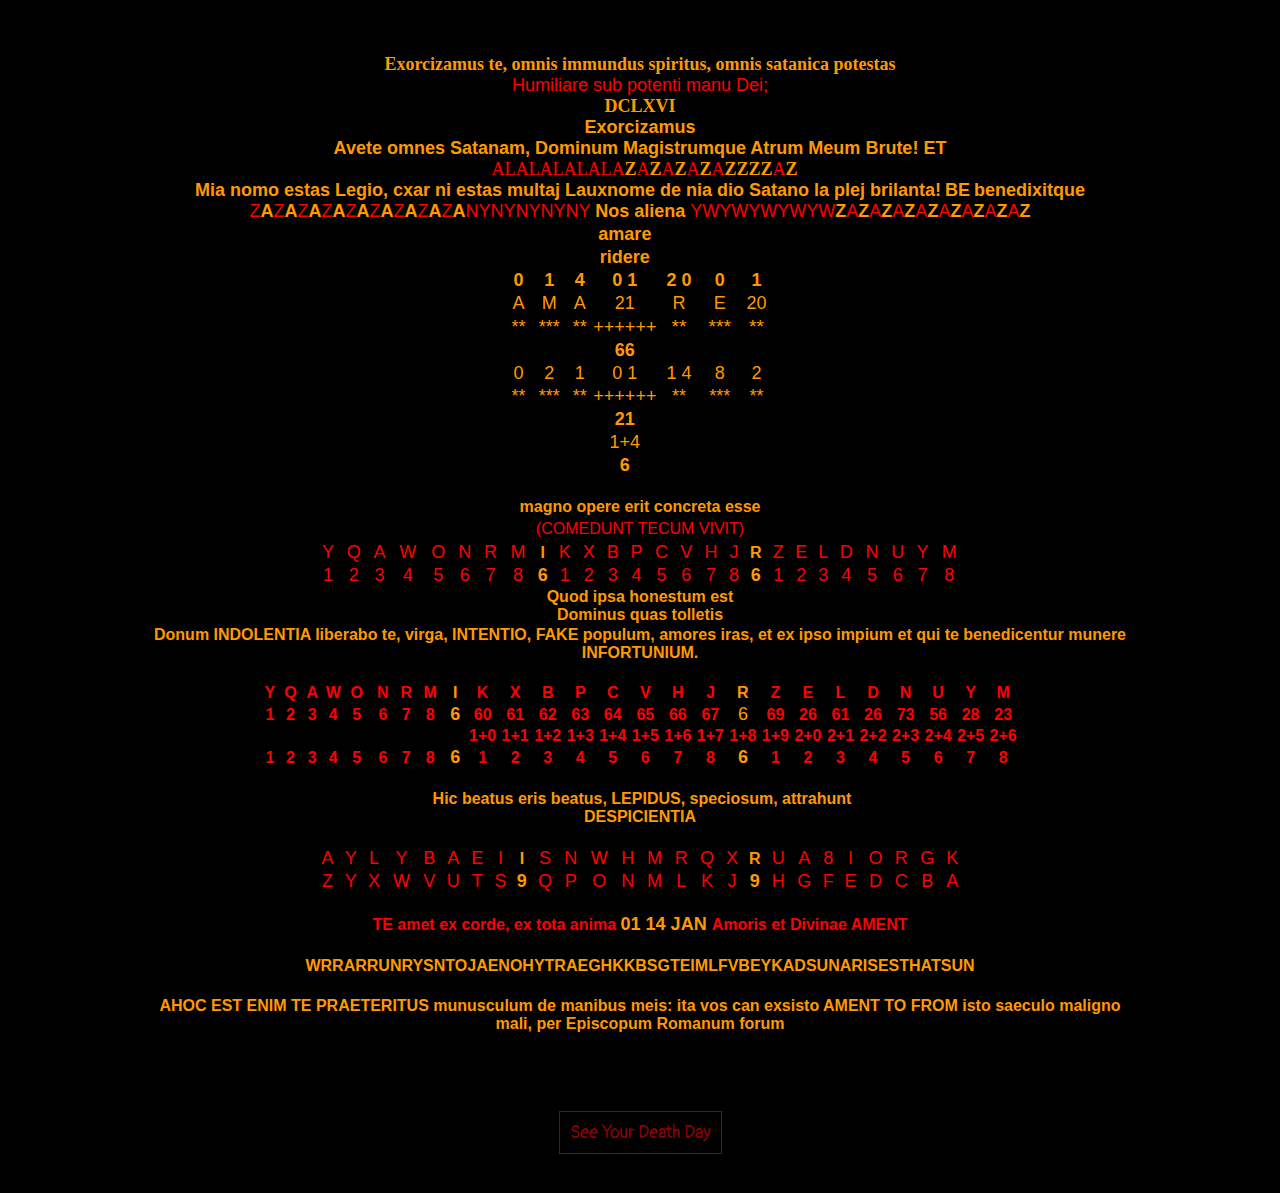
<file: index.html>
<html><head>
    <title>See Your Death Year</title>
    <meta http-equiv="Content-Type" content="text/html; charset=iso-8859-1">
    <meta charset="utf-8">
    <meta http-equiv="X-UA-Compatible" content="IE=edge">
    <meta name="description" content="">
    <meta name="viewport" content="width=device-width, initial-scale=1">
<link rel="stylesheet" href="./style.css"></head>
<body vlink="#000000" link="#000000" bgcolor="#000000" alink="#000000">
<center>
    <table width="86" height="33" cellpadding="0" border="0">
        <tbody>
        <tr>
            <td width="29" valign="top" height="29">
<!--                <p align="right"><a href="../homepage/1.htm"><img src="leftarrow.jpg" width="25" height="25" align="bottom"></a></p>-->
            </td>
            <td width="20" valign="top" height="29">
                <center>

                </center>
            </td>
            <td width="29" valign="top" height="29">
<!--                <p><a href="../1.htm"><img src="rightarrow.jpg" width="25" height="25" align="bottom"></a></p>-->
            </td>
        </tr></tbody>
    </table>
    <p><font size="+1" color="#FF0000">&nbsp;</font></p>
</center>
<center>
    <p><font size="+1" color="#ff9900"><b>Exorcizamus te, omnis immundus spiritus, omnis satanica potestas</b></font></p>
    <p><font size="+1" face="Arial, Helvetica, sans-serif" color="#ff0000">Humiliare sub potenti manu Dei;</font></p>
    <p><font size="+1" color="#ff9900"><b>DCLXVI</b></font></p>
    <p><font size="+1" face="Arial, Helvetica, sans-serif" color="#ff9900"><b>Exorcizamus</b></font></p>
    <p><font size="+1" face="Arial, Helvetica, sans-serif" color="#ff9900"><b>Avete omnes Satanam, Dominum Magistrumque Atrum Meum</b></font><font size="+1" face="Arial, Helvetica, sans-serif" color="#ff9900"><b> Brute! </b></font><font size="+1" face="Arial, Helvetica, sans-serif" color="#ff9900"><b>ET </b></font></p>
    <p><font size="+1" color="#ff0000">&nbsp;&nbsp;ALALALALALA</font><font size="+1" color="#ff9900"><b>Z</b></font><font size="+1" color="#ff0000">A</font><font size="+1" color="#ff9900"><b>Z</b></font><font size="+1" color="#ff0000">A</font><font size="+1" color="#ff9900"><b>Z</b></font><font size="+1" color="#ff0000">A</font><font size="+1" color="#ff9900"><b>Z</b></font><font size="+1" color="#ff0000">A</font><font size="+1" color="#ff9900"><b>Z</b></font><font size="+1" color="#ff0000"></font><font size="+1" color="#ff9900"><b>Z</b></font><font size="+1" color="#ff0000"></font><font size="+1" color="#ff9900"><b>Z</b></font><font size="+1" color="#ff0000"></font><font size="+1" color="#ff9900"><b>Z</b></font><font size="+1" color="#ff0000">A</font><font size="+1" color="#ff9900"><b>Z</b></font><font size="+1" color="#ff0000"></font></p>
    <p><font size="+1" face="Arial, Helvetica, sans-serif" color="#ff9900"><b>Mia nomo estas Legio, cxar ni estas multaj Lauxnome de nia dio Satano la plej brilanta!</b></font> <font size="+1" face="Arial, Helvetica, sans-serif" color="#ff9900"><b>BE</b></font> <font size="+1" face="Arial, Helvetica, sans-serif" color="#ff9900"><b>benedixitque</b></font></p>
    <p><font size="+1" face="Arial, Helvetica, sans-serif" color="#ff0000">Z</font><font size="+1" face="Arial, Helvetica, sans-serif" color="#ff9900"><b>A</b></font><font size="+1" face="Arial, Helvetica, sans-serif" color="#ff0000">Z</font><font size="+1" face="Arial, Helvetica, sans-serif" color="#ff9900"><b>A</b></font><font size="+1" face="Arial, Helvetica, sans-serif" color="#ff0000">Z</font><font size="+1" face="Arial, Helvetica, sans-serif" color="#ff9900"><b>A</b></font><font size="+1" face="Arial, Helvetica, sans-serif" color="#ff0000">Z</font><font size="+1" face="Arial, Helvetica, sans-serif" color="#ff9900"><b>A</b></font><font size="+1" face="Arial, Helvetica, sans-serif" color="#ff0000">Z</font><font size="+1" face="Arial, Helvetica, sans-serif" color="#ff9900"><b>A</b></font><font size="+1" face="Arial, Helvetica, sans-serif" color="#ff0000">Z</font><font size="+1" face="Arial, Helvetica, sans-serif" color="#ff9900"><b>A</b></font><font size="+1" face="Arial, Helvetica, sans-serif" color="#ff0000">Z</font><font size="+1" face="Arial, Helvetica, sans-serif" color="#ff9900"><b>A</b></font><font size="+1" face="Arial, Helvetica, sans-serif" color="#ff0000">Z</font><font size="+1" face="Arial, Helvetica, sans-serif" color="#ff9900"><b>A</b></font><font size="+1" face="Arial, Helvetica, sans-serif" color="#ff0000">Z</font><font size="+1" face="Arial, Helvetica, sans-serif" color="#ff9900"><b>A</b></font><font size="+1" face="Arial, Helvetica, sans-serif" color="#ff0000">NYNYNYNYNY<font color="#ff9900">
    </font></font><font size="+1" face="Arial, Helvetica, sans-serif" color="#ff9900"><b>Nos </b>
        <b>aliena </b></font><font size="+1" face="Arial, Helvetica, sans-serif" color="#ff0000">YWYWYWYWYW</font><font size="+1" face="Arial, Helvetica, sans-serif" color="#ff9900"><b>Z</b></font><font size="+1" face="Arial, Helvetica, sans-serif" color="#ff0000">A</font><font size="+1" face="Arial, Helvetica, sans-serif" color="#ff9900"><b>Z</b></font><font size="+1" face="Arial, Helvetica, sans-serif" color="#ff0000">A</font><font size="+1" face="Arial, Helvetica, sans-serif" color="#ff9900"><b>Z</b></font><font size="+1" face="Arial, Helvetica, sans-serif" color="#ff0000">A</font><font size="+1" face="Arial, Helvetica, sans-serif" color="#ff9900"><b>Z</b></font><font size="+1" face="Arial, Helvetica, sans-serif" color="#ff0000">A</font><font size="+1" face="Arial, Helvetica, sans-serif" color="#ff9900"><b>Z</b></font><font size="+1" face="Arial, Helvetica, sans-serif" color="#ff0000">A</font><font size="+1" face="Arial, Helvetica, sans-serif" color="#ff9900"><b>Z</b></font><font size="+1" face="Arial, Helvetica, sans-serif" color="#ff0000">A</font><font size="+1" face="Arial, Helvetica, sans-serif" color="#ff9900"><b>Z</b></font><font size="+1" face="Arial, Helvetica, sans-serif" color="#ff0000">A</font><font size="+1" face="Arial, Helvetica, sans-serif" color="#ff9900"><b>Z</b></font><font size="+1" face="Arial, Helvetica, sans-serif" color="#ff0000">A</font><font size="+1" face="Arial, Helvetica, sans-serif" color="#ff9900"><b>Z</b></font></p>
    <table width="270" border="0">
        <tbody>
        <tr>
            <td align="center"> <p><font face="Arial, Helvetica, sans-serif"></font></p></td>
            <td align="center"> <p><font face="Arial, Helvetica, sans-serif"></font></p></td>
            <td align="center"> <p><font face="Arial, Helvetica, sans-serif"></font></p></td>
            <td width="37" align="center"><font size="+1" face="Arial, Helvetica, sans-serif" color="#ff9900"><b>amare</b></font></td>
            <td align="center"> <p></p></td>
            <td align="center"> <p></p></td>
            <td align="center"> <p></p></td>
        </tr>
        <tr>
            <td align="center"> <p><font face="Arial, Helvetica, sans-serif"></font></p></td>
            <td align="center"> <p><font face="Arial, Helvetica, sans-serif"></font></p></td>
            <td align="center"> <p><font face="Arial, Helvetica, sans-serif"></font></p></td>
            <td width="37" align="center"><font size="+1" face="Arial, Helvetica, sans-serif" color="#ff9900"><b>ridere</b></font></td>
            <td align="center"> <p></p></td>
            <td align="center"> <p></p></td>
            <td align="center"> <p></p></td>
        </tr>
        <tr>
            <td align="center"><font size="+1" face="Arial, Helvetica, sans-serif" color="#ff9900"><b>0</b></font></td>
            <td align="center"><font size="+1" face="Arial, Helvetica, sans-serif" color="#ff9900"><b>1</b></font></td>
            <td align="center"><font size="+1" face="Arial, Helvetica, sans-serif" color="#ff9900"><b>4</b></font></td>
            <td width="37" align="center"><font size="+1" face="Arial, Helvetica, sans-serif" color="#ff9900"><b>0 1</b></font></td>
            <td align="center"><font size="+1" face="Arial, Helvetica, sans-serif" color="#ff9900"><b>2 0</b></font></td>
            <td align="center"><font size="+1" face="Arial, Helvetica, sans-serif" color="#ff9900"><b>0</b></font></td>
            <td align="center"><font size="+1" face="Arial, Helvetica, sans-serif" color="#ff9900"><b>1</b></font></td>
        </tr>
        <tr>
            <td align="center"><font size="+1" face="Arial, Helvetica, sans-serif" color="#ff9900">A</font></td>
            <td align="center"><font size="+1" face="Arial, Helvetica, sans-serif" color="#ff9900">M</font></td>
            <td align="center"><font size="+1" face="Arial, Helvetica, sans-serif" color="#ff9900">A</font></td>
            <td width="37" align="center"><font size="+1" face="Arial, Helvetica, sans-serif" color="#ff9900">21</font></td>
            <td align="center"><font size="+1" face="Arial, Helvetica, sans-serif" color="#ff9900">R</font></td>
            <td align="center"><font size="+1" face="Arial, Helvetica, sans-serif" color="#ff9900">E</font></td>
            <td align="center"><font size="+1" face="Arial, Helvetica, sans-serif" color="#ff9900">20</font></td>
        </tr>
        <tr>
            <td align="center"><font size="+1" face="Arial, Helvetica, sans-serif" color="#ff9900">**</font></td>
            <td align="center"><font size="+1" face="Arial, Helvetica, sans-serif" color="#ff9900">***</font></td>
            <td align="center"><font size="+1" face="Arial, Helvetica, sans-serif" color="#ff9900">**</font></td>
            <td width="37" align="center"><font size="+1" face="Arial, Helvetica, sans-serif" color="#ff9900">++++++</font></td>
            <td align="center"><span
                    style="font-size: larger; font-family: Arial, Helvetica, sans-serif; color: #ff9900; ">**</span></td>
            <td align="center"><span
                    style="font-size: larger; font-family: Arial, Helvetica, sans-serif; color: #ff9900; ">***</span></td>
            <td align="center"><span
                    style="font-size: larger; font-family: Arial, Helvetica, sans-serif; color: #ff9900; ">**</span></td>
        </tr>
        <tr>
            <td align="center"> <p><font face="Arial, Helvetica, sans-serif"></font></p></td>
            <td align="center"> <p><font face="Arial, Helvetica, sans-serif"></font></p></td>
            <td align="center"> <p><font face="Arial, Helvetica, sans-serif"></font></p></td>
            <td width="37" align="center"><font size="+1" face="Arial, Helvetica, sans-serif" color="#ff9900"><b>66</b></font></td>
            <td align="center"> <p><font face="Arial, Helvetica, sans-serif"></font></p></td>
            <td align="center"> <p><font face="Arial, Helvetica, sans-serif"></font></p></td>
            <td align="center"> <p><font face="Arial, Helvetica, sans-serif"></font></p></td>
        </tr>
        <tr>
            <td align="center"><font size="+1" face="Arial, Helvetica, sans-serif" color="#ff9900">0</font></td>
            <td align="center"><font size="+1" face="Arial, Helvetica, sans-serif" color="#ff9900">2</font></td>
            <td align="center"><font size="+1" face="Arial, Helvetica, sans-serif" color="#ff9900">1</font></td>
            <td width="37" align="center"><font size="+1" face="Arial, Helvetica, sans-serif" color="#ff9900">0 1</font></td>
            <td align="center"><font size="+1" face="Arial, Helvetica, sans-serif" color="#ff9900">1 4</font></td>
            <td align="center"><font size="+1" face="Arial, Helvetica, sans-serif" color="#ff9900">8</font></td>
            <td align="center"><font size="+1" face="Arial, Helvetica, sans-serif" color="#ff9900">2</font></td>
        </tr>
        <tr>
            <td align="center"><font size="+1" face="Arial, Helvetica, sans-serif" color="#ff9900">**</font></td>
            <td align="center"><font size="+1" face="Arial, Helvetica, sans-serif" color="#ff9900">***</font></td>
            <td align="center"><font size="+1" face="Arial, Helvetica, sans-serif" color="#ff9900">**</font></td>
            <td width="37" align="center"><font size="+1" face="Arial, Helvetica, sans-serif" color="#ff9900">++++++</font></td>
            <td align="center"><font size="+1" face="Arial, Helvetica, sans-serif" color="#ff9900">**</font></td>
            <td align="center"><font size="+1" face="Arial, Helvetica, sans-serif" color="#ff9900">***</font></td>
            <td align="center"><font size="+1" face="Arial, Helvetica, sans-serif" color="#ff9900">**</font></td>
        </tr>
        <tr>
            <td align="center"> <p><font face="Arial, Helvetica, sans-serif"></font></p></td>
            <td align="center"> <p><font face="Arial, Helvetica, sans-serif"></font></p></td>
            <td align="center"> <p><font face="Arial, Helvetica, sans-serif"></font></p></td>
            <td width="37" align="center"><font size="+1" face="Arial, Helvetica, sans-serif" color="#ff9900"><b>21</b></font></td>
            <td align="center"> <p></p></td>
            <td align="center"> <p></p></td>
            <td align="center"> <p></p></td>
        </tr>
        <tr>
            <td align="center"> <p><font face="Arial, Helvetica, sans-serif"></font></p></td>
            <td align="center"> <p><font face="Arial, Helvetica, sans-serif"></font></p></td>
            <td align="center"> <p><font face="Arial, Helvetica, sans-serif"></font></p></td>
            <td width="37" align="center"><font size="+1" face="Arial, Helvetica, sans-serif" color="#ff9900">1+4</font></td>
            <td align="center"> <p></p></td>
            <td align="center"> <p></p></td>
            <td align="center"> <p></p></td>
        </tr>
        <tr>
            <td align="center"> <p><font face="Arial, Helvetica, sans-serif"></font></p></td>
            <td align="center"> <p><font face="Arial, Helvetica, sans-serif"></font></p></td>
            <td align="center"> <p><font face="Arial, Helvetica, sans-serif"></font></p></td>
            <td width="37" align="center"><font size="+1" face="Arial, Helvetica, sans-serif" color="#ff9900"><b>6</b></font></td>
            <td align="center"> <p></p></td>
            <td align="center"> <p></p></td>
            <td align="center"> <p></p></td>
        </tr>
        </tbody>
    </table>
    <p>&nbsp;</p><center>
    <table width="25%">
        <tbody><tr>
            <td> <div align="center"> <font face="Arial, Helvetica, sans-serif" color="#ff9900"><b>magno opere erit concreta esse</b></font>
            </div></td>
        </tr>
        </tbody></table>
    <table width="25%">
        <tbody><tr>
            <td> <div align="center"> <font face="Arial, Helvetica, sans-serif" color="#ff0000">(COMEDUNT TECUM VIVIT)</font>
            </div></td>
        </tr>
        </tbody></table>
    <p></p>
</center>
    <table width="650" border="0" align="center">
        <tbody>
        <tr>
            <td><center>
                <font size="+1" face="Arial, Helvetica, sans-serif" color="#ff0000">Y</font></center></td>
            <td><center>
                <font size="+1" face="Arial, Helvetica, sans-serif" color="#ff0000">Q</font></center></td>
            <td><center>
                <font size="+1" face="Arial, Helvetica, sans-serif" color="#ff0000">A</font></center></td>
            <td><center>
                <font size="+1" face="Arial, Helvetica, sans-serif" color="#ff0000">W</font></center></td>
            <td><center>
                <font size="+1" face="Arial, Helvetica, sans-serif" color="#ff0000">O</font></center></td>
            <td><center>
                <font size="+1" face="Arial, Helvetica, sans-serif" color="#ff0000">N</font></center></td>
            <td><center>
                <font size="+1" face="Arial, Helvetica, sans-serif" color="#ff0000">R</font></center></td>
            <td><center>
                <font size="+1" face="Arial, Helvetica, sans-serif" color="#ff0000">M</font></center></td>
            <td> <p align="center"><font face="Arial, Helvetica, sans-serif" color="#ff9900"><b>I</b></font></p></td>
            <td><center>
                <font size="+1" face="Arial, Helvetica, sans-serif" color="#ff0000">K</font></center></td>
            <td><center>
                <font size="+1" face="Arial, Helvetica, sans-serif" color="#ff0000">X</font></center></td>
            <td><center>
                <font size="+1" face="Arial, Helvetica, sans-serif" color="#ff0000">B</font></center></td>
            <td><center>
                <font size="+1" face="Arial, Helvetica, sans-serif" color="#ff0000">P</font></center></td>
            <td><center>
                <font size="+1" face="Arial, Helvetica, sans-serif" color="#ff0000">C</font></center></td>
            <td><center>
                <font size="+1" face="Arial, Helvetica, sans-serif" color="#ff0000">V</font></center></td>
            <td><center>
                <font size="+1" face="Arial, Helvetica, sans-serif" color="#ff0000">H</font></center></td>
            <td><center>
                <font size="+1" face="Arial, Helvetica, sans-serif" color="#ff0000">J</font></center></td>
            <td> <p align="center"><font face="Arial, Helvetica, sans-serif" color="#ff9900"><b>R</b></font></p></td>
            <td><center>
                <font size="+1" face="Arial, Helvetica, sans-serif" color="#ff0000">Z</font></center></td>
            <td><center>
                <font size="+1" face="Arial, Helvetica, sans-serif" color="#ff0000">E</font></center></td>
            <td><center>
                <font size="+1" face="Arial, Helvetica, sans-serif" color="#ff0000">L</font></center></td>
            <td><center>
                <font size="+1" face="Arial, Helvetica, sans-serif" color="#ff0000">D</font></center></td>
            <td><center>
                <font size="+1" face="Arial, Helvetica, sans-serif" color="#ff0000">N</font></center></td>
            <td><center>
                <font size="+1" face="Arial, Helvetica, sans-serif" color="#ff0000">U</font></center></td>
            <td><center>
                <font size="+1" face="Arial, Helvetica, sans-serif" color="#ff0000">Y</font></center></td>
            <td><center>
                <font size="+1" face="Arial, Helvetica, sans-serif" color="#ff0000">M</font></center></td>
        </tr>
        <tr>
            <td><center>
                <font size="+1" face="Arial, Helvetica, sans-serif" color="#ff0000">1</font></center></td>
            <td><center>
                <font size="+1" face="Arial, Helvetica, sans-serif" color="#ff0000">2</font></center></td>
            <td><center>
                <font size="+1" face="Arial, Helvetica, sans-serif" color="#ff0000">3</font></center></td>
            <td><center>
                <font size="+1" face="Arial, Helvetica, sans-serif" color="#ff0000">4</font></center></td>
            <td><center>
                <font size="+1" face="Arial, Helvetica, sans-serif" color="#ff0000">5</font></center></td>
            <td><center>
                <font size="+1" face="Arial, Helvetica, sans-serif" color="#ff0000">6</font></center></td>
            <td><center>
                <font size="+1" face="Arial, Helvetica, sans-serif" color="#ff0000">7</font></center></td>
            <td><center>
                <font size="+1" face="Arial, Helvetica, sans-serif" color="#ff0000">8</font></center></td>
            <td><center>
                <font size="+1" face="Arial, Helvetica, sans-serif" color="#ff9900"><b>6</b></font></center></td>
            <td><center>
                <font size="+1" face="Arial, Helvetica, sans-serif" color="#ff0000">1</font></center></td>
            <td><center>
                <font size="+1" face="Arial, Helvetica, sans-serif" color="#ff0000">2</font></center></td>
            <td><center>
                <font size="+1" face="Arial, Helvetica, sans-serif" color="#ff0000">3</font></center></td>
            <td><center>
                <font size="+1" face="Arial, Helvetica, sans-serif" color="#ff0000">4</font></center></td>
            <td><center>
                <font size="+1" face="Arial, Helvetica, sans-serif" color="#ff0000">5</font></center></td>
            <td><center>
                <font size="+1" face="Arial, Helvetica, sans-serif" color="#ff0000">6</font></center></td>
            <td><center>
                <font size="+1" face="Arial, Helvetica, sans-serif" color="#ff0000">7</font></center></td>
            <td><center>
                <font size="+1" face="Arial, Helvetica, sans-serif" color="#ff0000">8</font></center></td>
            <td><center>
                <font size="+1" face="Arial, Helvetica, sans-serif" color="#ff9900"><b>6</b></font></center></td>
            <td><center>
                <font size="+1" face="Arial, Helvetica, sans-serif" color="#ff0000">1</font></center></td>
            <td><center>
                <font size="+1" face="Arial, Helvetica, sans-serif" color="#ff0000">2</font></center></td>
            <td><center>
                <font size="+1" face="Arial, Helvetica, sans-serif" color="#ff0000">3</font></center></td>
            <td><center>
                <font size="+1" face="Arial, Helvetica, sans-serif" color="#ff0000">4</font></center></td>
            <td><center>
                <font size="+1" face="Arial, Helvetica, sans-serif" color="#ff0000">5</font></center></td>
            <td><center>
                <font size="+1" face="Arial, Helvetica, sans-serif" color="#ff0000">6</font></center></td>
            <td><center>
                <font size="+1" face="Arial, Helvetica, sans-serif" color="#ff0000">7</font></center></td>
            <td><center>
                <font size="+1" face="Arial, Helvetica, sans-serif" color="#ff0000">8</font></center></td>
        </tr>
        </tbody>
    </table>
    <p><font color="#ff9900"><b><font face="Arial, Helvetica, sans-serif">Quod ipsa honestum est</font></b></font></p>
    <p><font face="Arial, Helvetica, sans-serif" color="#ff9900"><b>Dominus quas tolletis</b></font></p>
    <table width="77%">
        <tbody><tr>
            <td> <div align="center"> <font face="Arial, Helvetica, sans-serif" color="#ff9900"><b>Donum INDOLENTIA liberabo te, virga, INTENTIO, FAKE populum, amores iras, et ex ipso impium et qui te benedicentur munere INFORTUNIUM.</b></font> </div></td>
        </tr>
        </tbody></table>
    <p>&nbsp;</p>
    <table width="761">
        <tbody>
        <tr>
            <td width="15"> <div align="center"> <font face="Arial, Helvetica, sans-serif"><strong><font color="#ff0000">Y</font></strong>
            </font></div></td>
            <td width="18"> <div align="center"> <font face="Arial, Helvetica, sans-serif" color="#ff0000"><strong>Q</strong></font>
            </div></td>
            <td width="17"> <div align="center"> <font face="Arial, Helvetica, sans-serif"><strong><font color="#ff0000">A</font></strong>
            </font></div></td>
            <td width="17"> <div align="center"> <font face="Arial, Helvetica, sans-serif"><strong><font color="#ff0000">W</font></strong>
            </font></div></td>
            <td width="21"> <div align="center"> <font face="Arial, Helvetica, sans-serif"><strong><font color="#ff0000">O</font></strong>
            </font></div></td>
            <td width="22"> <div align="center"> <font face="Arial, Helvetica, sans-serif"><strong><font color="#ff0000">N</font></strong>
            </font></div></td>
            <td width="16"> <div align="center"> <font face="Arial, Helvetica, sans-serif"><strong><font color="#ff0000">R</font></strong>
            </font></div></td>
            <td width="23"> <div align="center"> <font face="Arial, Helvetica, sans-serif"><strong><font color="#ff0000">M</font></strong>
            </font></div></td>
            <td width="18"> <div align="center"> <font face="Arial, Helvetica, sans-serif" color="#ff9900"><b>I</b></font>
            </div></td>
            <td width="26"> <div align="center"> <font face="Arial, Helvetica, sans-serif"><strong><font color="#ff0000">K</font></strong>
            </font></div></td>
            <td width="26"> <div align="center"> <font face="Arial, Helvetica, sans-serif"><strong><font color="#ff0000">X</font></strong>
            </font></div></td>
            <td width="26"> <div align="center"> <font face="Arial, Helvetica, sans-serif"><strong><font color="#ff0000">B</font></strong>
            </font></div></td>
            <td width="26"> <div align="center"> <font face="Arial, Helvetica, sans-serif"><strong><font color="#ff0000">P</font></strong>
            </font></div></td>
            <td width="26"> <div align="center"> <font face="Arial, Helvetica, sans-serif"><strong><font color="#ff0000">C</font></strong>
            </font></div></td>
            <td width="26"> <div align="center"> <font face="Arial, Helvetica, sans-serif"><strong><font color="#ff0000">V</font></strong>
            </font></div></td>
            <td width="26"> <div align="center"> <font face="Arial, Helvetica, sans-serif"><strong><font color="#ff0000">H</font></strong>
            </font></div></td>
            <td width="26"> <div align="center"> <font face="Arial, Helvetica, sans-serif"><strong><font color="#ff0000">J</font></strong>
            </font></div></td>
            <td width="26"> <div align="center"> <font face="Arial, Helvetica, sans-serif" color="#ff9900"><b>R</b></font>
            </div></td>
            <td width="26"> <div align="center"> <font face="Arial, Helvetica, sans-serif"><strong><font color="#ff0000">Z</font></strong>
            </font></div></td>
            <td width="26"> <div align="center"> <font face="Arial, Helvetica, sans-serif"><strong><font color="#ff0000">E</font></strong>
            </font></div></td>
            <td width="26"> <div align="center"> <font face="Arial, Helvetica, sans-serif"><strong><font color="#ff0000">L</font></strong>
            </font></div></td>
            <td width="26"> <div align="center"> <font face="Arial, Helvetica, sans-serif"><strong><font color="#ff0000">D</font></strong>
            </font></div></td>
            <td width="25"> <div align="center"> <font face="Arial, Helvetica, sans-serif"><strong><font color="#ff0000">N</font></strong>
            </font></div></td>
            <td width="25"> <div align="center"> <font face="Arial, Helvetica, sans-serif"><strong><font color="#ff0000">U</font></strong>
            </font></div></td>
            <td width="25"> <div align="center"> <font face="Arial, Helvetica, sans-serif"><strong><font color="#ff0000">Y</font></strong>
            </font></div></td>
            <td width="27"> <div align="center"> <font face="Arial, Helvetica, sans-serif"><strong><font color="#ff0000">M</font></strong>
            </font></div></td>
        </tr>
        <tr>
            <td width="15"> <div align="center"> <font face="Arial, Helvetica, sans-serif"><strong><font color="#ff0000">1</font></strong>
            </font></div></td>
            <td width="18"> <div align="center"> <font face="Arial, Helvetica, sans-serif"><strong><font color="#ff0000">2</font></strong>
            </font></div></td>
            <td width="17"> <div align="center"> <font face="Arial, Helvetica, sans-serif"><strong><font color="#ff0000">3</font></strong>
            </font></div></td>
            <td width="17"> <div align="center"> <font face="Arial, Helvetica, sans-serif"><strong><font color="#ff0000">4</font></strong>
            </font></div></td>
            <td width="21"> <div align="center"> <font face="Arial, Helvetica, sans-serif"><strong><font color="#ff0000">5</font></strong>
            </font></div></td>
            <td width="22"> <div align="center"> <font face="Arial, Helvetica, sans-serif"><strong><font color="#ff0000">6</font></strong>
            </font></div></td>
            <td width="16"> <div align="center"> <font face="Arial, Helvetica, sans-serif"><strong><font color="#ff0000">7</font></strong>
            </font></div></td>
            <td width="23"> <div align="center"> <font face="Arial, Helvetica, sans-serif"><strong><font color="#ff0000">8</font></strong>
            </font></div></td>
            <td width="18"> <div align="center"> <font size="+1" face="Arial, Helvetica, sans-serif" color="#ff9900"><b>6</b></font>
            </div></td>
            <td width="26"> <div align="center"> <font face="Arial, Helvetica, sans-serif"><strong><font color="#ff0000">60</font></strong>
            </font></div></td>
            <td width="26"> <div align="center"> <font face="Arial, Helvetica, sans-serif"><strong><font color="#ff0000">61</font></strong>
            </font></div></td>
            <td width="26"> <div align="center"> <font face="Arial, Helvetica, sans-serif"><strong><font color="#ff0000">62</font></strong>
            </font></div></td>
            <td width="26"> <div align="center"> <font face="Arial, Helvetica, sans-serif"><strong><font color="#ff0000">63</font></strong>
            </font></div></td>
            <td width="26"> <div align="center"> <font face="Arial, Helvetica, sans-serif"><strong><font color="#ff0000">64</font></strong>
            </font></div></td>
            <td width="26"> <div align="center"> <font face="Arial, Helvetica, sans-serif"><strong><font color="#ff0000">65</font></strong>
            </font></div></td>
            <td width="26"> <div align="center"> <font face="Arial, Helvetica, sans-serif"><strong><font color="#ff0000">66</font></strong>
            </font></div></td>
            <td width="26"> <div align="center"> <font face="Arial, Helvetica, sans-serif"><strong><font color="#ff0000">67</font></strong>
            </font></div></td>
            <td width="26"> <div align="center"> <font size="+1" face="Arial, Helvetica, sans-serif" color="#ff9900">6</font>
            </div></td>
            <td width="26"> <div align="center"> <font face="Arial, Helvetica, sans-serif"><strong><font color="#ff0000">69</font></strong>
            </font></div></td>
            <td width="26"> <div align="center"> <font face="Arial, Helvetica, sans-serif"><strong><font color="#ff0000">26</font></strong>
            </font></div></td>
            <td width="26"> <div align="center"> <font face="Arial, Helvetica, sans-serif"><strong><font color="#ff0000">61</font></strong>
            </font></div></td>
            <td width="26"> <div align="center"> <font face="Arial, Helvetica, sans-serif"><strong><font color="#ff0000">26</font></strong>
            </font></div></td>
            <td width="25"> <div align="center"> <font face="Arial, Helvetica, sans-serif"><strong><font color="#ff0000">73</font></strong>
            </font></div></td>
            <td width="25"> <div align="center"> <font face="Arial, Helvetica, sans-serif"><strong><font color="#ff0000">56</font></strong>
            </font></div></td>
            <td width="25"> <div align="center"> <font face="Arial, Helvetica, sans-serif"><strong><font color="#ff0000">28</font></strong>
            </font></div></td>
            <td width="27"> <div align="center"> <font face="Arial, Helvetica, sans-serif"><strong><font color="#ff0000">23</font></strong>
            </font></div></td>
        </tr>
        <tr>
            <td width="15"><font face="Arial, Helvetica, sans-serif">&nbsp;</font></td>
            <td width="18"><font face="Arial, Helvetica, sans-serif">&nbsp;</font></td>
            <td width="17"><font face="Arial, Helvetica, sans-serif">&nbsp;</font></td>
            <td width="17"><font face="Arial, Helvetica, sans-serif">&nbsp;</font></td>
            <td width="21"><font face="Arial, Helvetica, sans-serif">&nbsp;</font></td>
            <td width="22"><font face="Arial, Helvetica, sans-serif">&nbsp;</font></td>
            <td width="16"><font face="Arial, Helvetica, sans-serif">&nbsp;</font></td>
            <td width="23"><font face="Arial, Helvetica, sans-serif">&nbsp;</font></td>
            <td width="18"><font face="Arial, Helvetica, sans-serif">&nbsp;</font></td>
            <td width="26"> <div align="center"> <font face="Arial, Helvetica, sans-serif"><strong><font color="#ff0000">1+0</font></strong>
            </font></div></td>
            <td width="26"> <div align="center"> <font face="Arial, Helvetica, sans-serif"><strong><font color="#ff0000">1+1</font></strong>
            </font></div></td>
            <td width="26"> <div align="center"> <font face="Arial, Helvetica, sans-serif"><strong><font color="#ff0000">1+2</font></strong>
            </font></div></td>
            <td width="26"> <div align="center"> <font face="Arial, Helvetica, sans-serif"><strong><font color="#ff0000">1+3</font></strong>
            </font></div></td>
            <td width="26"> <div align="center"> <font face="Arial, Helvetica, sans-serif"><strong><font color="#ff0000">1+4</font></strong>
            </font></div></td>
            <td width="26"> <div align="center"> <font face="Arial, Helvetica, sans-serif"><strong><font color="#ff0000">1+5</font></strong>
            </font></div></td>
            <td width="26"> <div align="center"> <font face="Arial, Helvetica, sans-serif"><strong><font color="#ff0000">1+6</font></strong>
            </font></div></td>
            <td width="26"> <div align="center"> <font face="Arial, Helvetica, sans-serif"><strong><font color="#ff0000">1+7</font></strong>
            </font></div></td>
            <td width="26"> <div align="center"> <font face="Arial, Helvetica, sans-serif"><strong><font color="#ff0000">1+8</font></strong>
            </font></div></td>
            <td width="26"> <div align="center"> <font face="Arial, Helvetica, sans-serif"><strong><font color="#ff0000">1+9</font></strong>
            </font></div></td>
            <td width="26"> <div align="center"> <font face="Arial, Helvetica, sans-serif"><strong><font color="#ff0000">2+0</font></strong>
            </font></div></td>
            <td width="26"> <div align="center"> <font face="Arial, Helvetica, sans-serif"><strong><font color="#ff0000">2+1</font></strong>
            </font></div></td>
            <td width="26"> <div align="center"> <font face="Arial, Helvetica, sans-serif"><strong><font color="#ff0000">2+2</font></strong>
            </font></div></td>
            <td width="25"> <div align="center"> <font face="Arial, Helvetica, sans-serif"><strong><font color="#ff0000">2+3</font></strong>
            </font></div></td>
            <td width="25"> <div align="center"> <font face="Arial, Helvetica, sans-serif"><strong><font color="#ff0000">2+4</font></strong>
            </font></div></td>
            <td width="25"> <div align="center"> <font face="Arial, Helvetica, sans-serif"><strong><font color="#ff0000">2+5</font></strong>
            </font></div></td>
            <td width="27"> <div align="center"> <font face="Arial, Helvetica, sans-serif"><strong><font color="#ff0000">2+6</font></strong>
            </font></div></td>
        </tr>
        <tr>
            <td width="15"> <div align="center"> <font face="Arial, Helvetica, sans-serif"><strong><font color="#ff0000">1</font></strong>
            </font></div></td>
            <td width="18"> <div align="center"> <font face="Arial, Helvetica, sans-serif"><strong><font color="#ff0000">2</font></strong>
            </font></div></td>
            <td width="17"> <div align="center"> <font face="Arial, Helvetica, sans-serif"><strong><font color="#ff0000">3</font></strong>
            </font></div></td>
            <td width="17"> <div align="center"> <font face="Arial, Helvetica, sans-serif"><strong><font color="#ff0000">4</font></strong>
            </font></div></td>
            <td width="21"> <div align="center"> <font face="Arial, Helvetica, sans-serif"><strong><font color="#ff0000">5</font></strong>
            </font></div></td>
            <td width="22"> <div align="center"> <font face="Arial, Helvetica, sans-serif"><strong><font color="#ff0000">6</font></strong>
            </font></div></td>
            <td width="16"> <div align="center"> <font face="Arial, Helvetica, sans-serif"><strong><font color="#ff0000">7</font></strong>
            </font></div></td>
            <td width="23"> <div align="center"> <font face="Arial, Helvetica, sans-serif"><strong><font color="#ff0000">8</font></strong>
            </font></div></td>
            <td width="18"> <div align="center">
                <center>
                    <font size="+1" face="Arial, Helvetica, sans-serif" color="#ff9900"><b>6</b></font>
                </center>
            </div></td>
            <td width="26"> <div align="center"> <font face="Arial, Helvetica, sans-serif"><strong><font color="#ff0000">1</font></strong>
            </font></div></td>
            <td width="26"> <div align="center"> <font face="Arial, Helvetica, sans-serif"><strong><font color="#ff0000">2</font></strong>
            </font></div></td>
            <td width="26"> <div align="center"> <font face="Arial, Helvetica, sans-serif"><strong><font color="#ff0000">3</font></strong>
            </font></div></td>
            <td width="26"> <div align="center"> <font face="Arial, Helvetica, sans-serif"><strong><font color="#ff0000">4</font></strong>
            </font></div></td>
            <td width="26"> <div align="center"> <font face="Arial, Helvetica, sans-serif"><strong><font color="#ff0000">5</font></strong>
            </font></div></td>
            <td width="26"> <div align="center"> <font face="Arial, Helvetica, sans-serif"><strong><font color="#ff0000">6</font></strong>
            </font></div></td>
            <td width="26"> <div align="center"> <font face="Arial, Helvetica, sans-serif"><strong><font color="#ff0000">7</font></strong>
            </font></div></td>
            <td width="26"> <div align="center"> <font face="Arial, Helvetica, sans-serif"><strong><font color="#ff0000">8</font></strong>
            </font></div></td>
            <td width="26"> <div align="center">
                <center>
                    <font size="+1" face="Arial, Helvetica, sans-serif" color="#ff9900"><b>6</b></font>
                </center>
            </div></td>
            <td width="26"> <div align="center"> <font face="Arial, Helvetica, sans-serif"><strong><font color="#ff0000">1</font></strong>
            </font></div></td>
            <td width="26"> <div align="center"> <font face="Arial, Helvetica, sans-serif"><strong><font color="#ff0000">2</font></strong>
            </font></div></td>
            <td width="26"> <div align="center"> <font face="Arial, Helvetica, sans-serif"><strong><font color="#ff0000">3</font></strong>
            </font></div></td>
            <td width="26"> <div align="center"> <font face="Arial, Helvetica, sans-serif"><strong><font color="#ff0000">4</font></strong>
            </font></div></td>
            <td width="25"> <div align="center"> <font face="Arial, Helvetica, sans-serif"><strong><font color="#ff0000">5</font></strong>
            </font></div></td>
            <td width="25"> <div align="center"> <font face="Arial, Helvetica, sans-serif"><strong><font color="#ff0000">6</font></strong>
            </font></div></td>
            <td width="25"> <div align="center"> <font face="Arial, Helvetica, sans-serif"><strong><font color="#ff0000">7</font></strong>
            </font></div></td>
            <td width="27"> <div align="center"> <font face="Arial, Helvetica, sans-serif"><strong><font color="#ff0000">8</font></strong>
            </font></div></td>
        </tr>
        </tbody>
    </table>
    <p>&nbsp;</p><table width="36%">
    <tbody>
    <tr>
        <td> <div align="center"> <font color="#ff0000"><strong>&nbsp;</strong></font><b><font face="Arial, Helvetica, sans-serif" color="#ff9900">Hic beatus eris beatus, LEPIDUS, speciosum, attrahunt DESPICIENTIA</font></b></div></td>
    </tr>
    </tbody>
</table>
    <p>&nbsp;</p>
    <table width="650" border="0" align="center">
        <tbody><tr>
            <td><center>
                <font size="+1" face="Arial, Helvetica, sans-serif" color="#ff0000">A</font></center></td>
            <td><center>
                <font size="+1" face="Arial, Helvetica, sans-serif" color="#ff0000">Y</font></center></td>
            <td><center>
                <font size="+1" face="Arial, Helvetica, sans-serif" color="#ff0000">L</font></center></td>
            <td><center>
                <font size="+1" face="Arial, Helvetica, sans-serif" color="#ff0000">Y</font></center></td>
            <td><center>
                <font size="+1" face="Arial, Helvetica, sans-serif" color="#ff0000">B</font></center></td>
            <td><center>
                <font size="+1" face="Arial, Helvetica, sans-serif" color="#ff0000">A</font></center></td>
            <td><center>
                <font size="+1" face="Arial, Helvetica, sans-serif" color="#ff0000">E</font></center></td>
            <td><center>
                <font size="+1" face="Arial, Helvetica, sans-serif" color="#ff0000">I</font></center></td>
            <td> <p align="center"><font face="Arial, Helvetica, sans-serif" color="#ff9900"><b>I</b></font></p></td>
            <td><center>
                <font size="+1" face="Arial, Helvetica, sans-serif" color="#ff0000">S</font></center></td>
            <td><center>
                <font size="+1" face="Arial, Helvetica, sans-serif" color="#ff0000">N</font></center></td>
            <td><center>
                <font size="+1" face="Arial, Helvetica, sans-serif" color="#ff0000">W</font></center></td>
            <td><center>
                <font size="+1" face="Arial, Helvetica, sans-serif" color="#ff0000">H</font></center></td>
            <td><center>
                <font size="+1" face="Arial, Helvetica, sans-serif" color="#ff0000">M</font></center></td>
            <td><center>
                <font size="+1" face="Arial, Helvetica, sans-serif" color="#ff0000">R</font></center></td>
            <td><center>
                <font size="+1" face="Arial, Helvetica, sans-serif" color="#ff0000">Q</font></center></td>
            <td><center>
                <font size="+1" face="Arial, Helvetica, sans-serif" color="#ff0000">X</font></center></td>
            <td> <p align="center"><font face="Arial, Helvetica, sans-serif" color="#ff9900"><b>R</b></font></p></td>
            <td><center>
                <font size="+1" face="Arial, Helvetica, sans-serif" color="#ff0000">U</font></center></td>
            <td><center>
                <font size="+1" face="Arial, Helvetica, sans-serif" color="#ff0000">A</font></center></td>
            <td><center>
                <font size="+1" face="Arial, Helvetica, sans-serif" color="#ff0000">8</font></center></td>
            <td><center>
                <font size="+1" face="Arial, Helvetica, sans-serif" color="#ff0000">I</font></center></td>
            <td><center>
                <font size="+1" face="Arial, Helvetica, sans-serif" color="#ff0000">O</font></center></td>
            <td><center>
                <font size="+1" face="Arial, Helvetica, sans-serif" color="#ff0000">R</font></center></td>
            <td><center>
                <font size="+1" face="Arial, Helvetica, sans-serif" color="#ff0000">G</font></center></td>
            <td><center>
                <font size="+1" face="Arial, Helvetica, sans-serif" color="#ff0000">K</font></center></td>
        </tr>
        <tr>
            <td><center>
                <font size="+1" face="Arial, Helvetica, sans-serif" color="#ff0000">Z</font></center></td>
            <td><center>
                <font size="+1" face="Arial, Helvetica, sans-serif" color="#ff0000">Y</font></center></td>
            <td><center>
                <font size="+1" face="Arial, Helvetica, sans-serif" color="#ff0000">X</font></center></td>
            <td><center>
                <font size="+1" face="Arial, Helvetica, sans-serif" color="#ff0000">W</font></center></td>
            <td><center>
                <font size="+1" face="Arial, Helvetica, sans-serif" color="#ff0000">V</font></center></td>
            <td><center>
                <font size="+1" face="Arial, Helvetica, sans-serif" color="#ff0000">U</font></center></td>
            <td><center>
                <font size="+1" face="Arial, Helvetica, sans-serif" color="#ff0000">T</font></center></td>
            <td><center>
                <font size="+1" face="Arial, Helvetica, sans-serif" color="#ff0000">S</font></center></td>
            <td><center>
                <font size="+1" face="Arial, Helvetica, sans-serif" color="#ff9900"><b>9</b></font></center></td>
            <td><center>
                <font size="+1" face="Arial, Helvetica, sans-serif" color="#ff0000">Q</font></center></td>
            <td><center>
                <font size="+1" face="Arial, Helvetica, sans-serif" color="#ff0000">P</font></center></td>
            <td><center>
                <font size="+1" face="Arial, Helvetica, sans-serif" color="#ff0000">O</font></center></td>
            <td><center>
                <font size="+1" face="Arial, Helvetica, sans-serif" color="#ff0000">N</font></center></td>
            <td><center>
                <font size="+1" face="Arial, Helvetica, sans-serif" color="#ff0000">M</font></center></td>
            <td><center>
                <font size="+1" face="Arial, Helvetica, sans-serif" color="#ff0000">L</font></center></td>
            <td><center>
                <font size="+1" face="Arial, Helvetica, sans-serif" color="#ff0000">K</font></center></td>
            <td><center>
                <font size="+1" face="Arial, Helvetica, sans-serif" color="#ff0000">J</font></center></td>
            <td><center>
                <font size="+1" face="Arial, Helvetica, sans-serif" color="#ff9900"><b>9</b></font></center></td>
            <td><center>
                <font size="+1" face="Arial, Helvetica, sans-serif" color="#ff0000">H</font></center></td>
            <td><center>
                <font size="+1" face="Arial, Helvetica, sans-serif" color="#ff0000">G</font></center></td>
            <td><center>
                <font size="+1" face="Arial, Helvetica, sans-serif" color="#ff0000">F</font></center></td>
            <td><center>
                <font size="+1" face="Arial, Helvetica, sans-serif" color="#ff0000">E</font></center></td>
            <td><center>
                <font size="+1" face="Arial, Helvetica, sans-serif" color="#ff0000">D</font></center></td>
            <td><center>
                <font size="+1" face="Arial, Helvetica, sans-serif" color="#ff0000">C</font></center></td>
            <td><center>
                <font size="+1" face="Arial, Helvetica, sans-serif" color="#ff0000">B</font></center></td>
            <td><center>
                <font size="+1" face="Arial, Helvetica, sans-serif" color="#ff0000">A</font></center></td>
        </tr>
        </tbody></table>
    <p>&nbsp;</p><table width="63%">
    <tbody><tr>
        <td> <div align="center"> <font color="#ff0000"><strong><font face="Arial, Helvetica, sans-serif">TE amet ex corde, ex tota anima </font></strong></font><font size="+1" face="Arial, Helvetica, sans-serif" color="#ff9900"><b>01<strong>
        </strong></b></font><font face="Arial, Helvetica, sans-serif" color="#ff0000"><strong><font size="+1" color="#ff9900">14 JAN
        </font>Amoris et Divinae AMENT</strong></font></div></td>
    </tr>
    </tbody></table>
    <p>&nbsp;</p><table width="63%">
    <tbody><tr>
        <td> <div align="center"> <b><font face="Arial, Helvetica, sans-serif" color="#ff9900">WRRARRUNRYSNTOJAENOHYTRAEGHKKBSGTEIMLFVBEYKAD</font></b><font face="Arial, Helvetica, sans-serif"><b><font color="#ff9900">SUN</font></b><font color="#ff9900"><b>ARISESTHATSUN</b></font></font></div></td>
    </tr>
    </tbody></table>
    <p>&nbsp;</p>
    <table width="77%">
        <tbody><tr>
            <td> <div align="center"> <font face="Arial, Helvetica, sans-serif" color="#ff9900"><b>AHOC EST ENIM TE PRAETERITUS munusculum de manibus meis: ita vos can exsisto AMENT TO FROM isto saeculo maligno mali, per Episcopum Romanum forum</b></font> </div></td>
        </tr>
        </tbody></table>
    <p>&nbsp;</p><table width="361" height="140" cellpadding="0" border="0">
    <tbody>
    <tr>
        <td rowspan="2" width="29" height="67"> <p align="right">&nbsp;</p>
            <center>
<!--            Add button here for "Check your Death day" to redirect to next page-->
                <a href="#" id="See-Your-Death">See Your Death Day</a>
            </center>
    </tr>
    </tbody>
</table>
</center>

<!-- pop up -->
<div class="scary-pop-up">
    <p>There will be inappropriate content</p>
    <p>You're continuing at your own risk</p>
    <p><del>There's No back Now</del></p>
</div>

<script src="./js.js"></script>
</body>
</html>
</file>
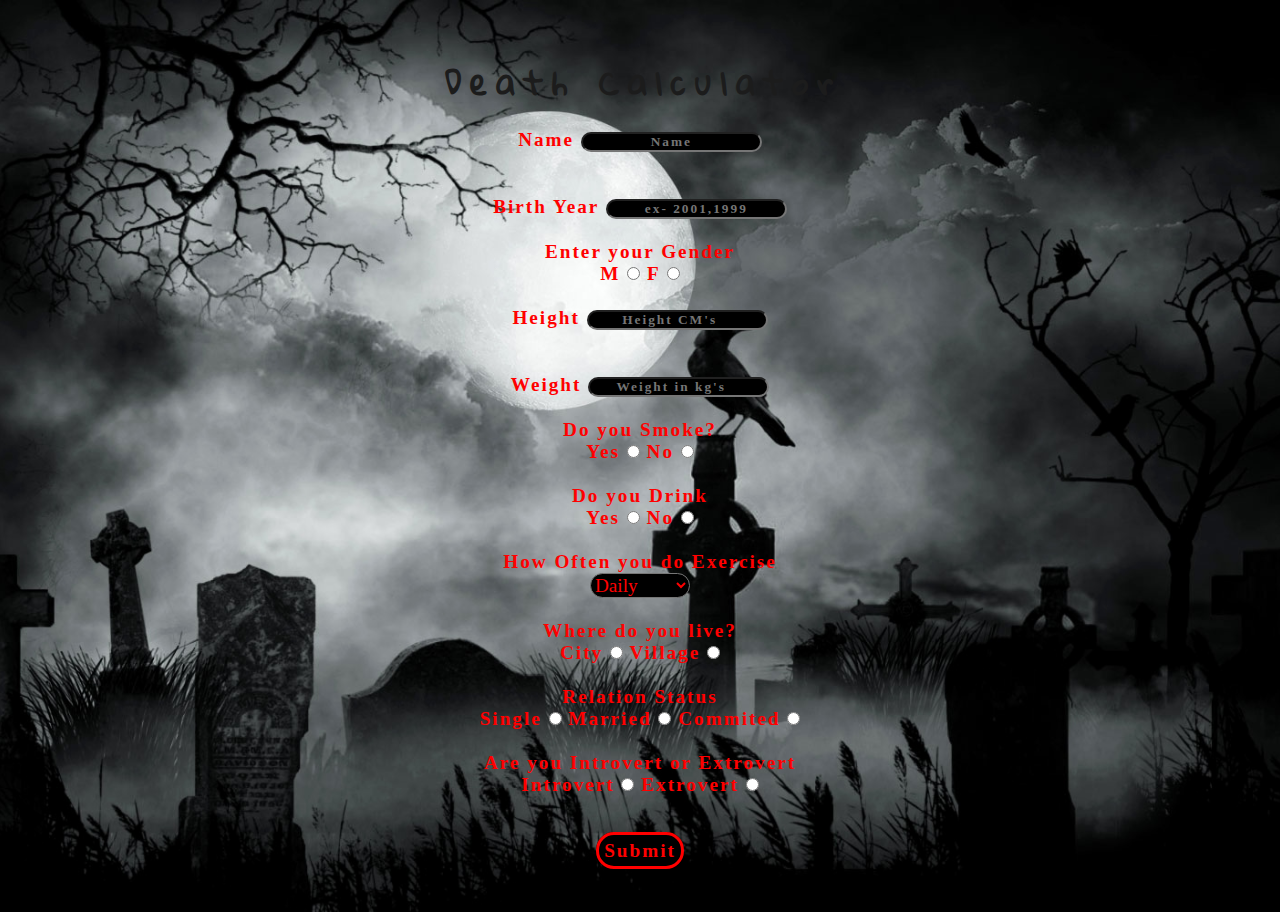
<file: calculator.html>
<!DOCTYPE html>
<html lang="en">
<head>
    <meta http-equiv="Content-Type" content="text/html; charset=iso-8859-1">
    <meta charset="utf-8">
    <meta http-equiv="X-UA-Compatible" content="IE=edge">
    <meta name="description" content="">
    <meta name="viewport" content="width=device-width, initial-scale=1">
   <link rel="stylesheet" href="calci.css">
    <title>Death calculator</title>
</head>
<body>
  <div class="container">
      <div class="cal">
          <!-- scary text -->
          <div class="scary-text">
              <span>D</span>
              <span>e</span>
              <span>a</span>
              <span>t</span>
              <span>h</span>
              <span>&nbsp;</span>
              <span>C</span>
              <span>a</span>
              <span>l</span>
              <span>c</span>
              <span>u</span>
              <span>l</span>
              <span>a</span>
              <span>t</span>
              <span>o</span>
              <span>r</span>
          </div>
          <form>
              <label for="Name" > Name</label>
              <input type="text" id="Name" placeholder="Name">
              <br>
              <br>
              <br>
              <label for="DOB">Birth Year</label>
              <input type="text" id="DOB" placeholder="ex- 2001,1999">
              <br>
              <br>
              <!-- Gender -->
              <p>Enter your Gender</p>
              <label for="male">M</label>
              <input type="radio" id="male" name="gender">
              <label for="female">F</label>
              <input type="radio" id="female" name="gender">
              <br>
              <br>
              <label for="Height">Height</label>
              <input type="number" id="Height" placeholder="Height CM's">
              <br>
              <br>
              <br>
              <label for="Weight">Weight</label>
              <input type="number" id="Weight" placeholder="Weight in kg's">
              <br>
              <br>
              <!-- smoking -->
              <p>Do you Smoke?</p>
              <label for="YesSmoke">Yes</label>
              <input type="radio" id="YesSmoke" name="smoke">
              <label for="nSmoke">No</label>
              <input type="radio" id="nSmoke" name="smoke">
              <br>
              <br>
              <!-- drink -->
              <p>Do you Drink</p>
              <label for="drink-Y">Yes</label>
              <input type="radio" id="drink-Y" name="drink">
              <label for="drink-N">No</label>
              <input type="radio" id="drink-N" name="drink">
              <br>
              <br>
              <!-- how often -->
              <p>How Often you do Exercise</p>
              <select name="exercise" id="exercise">
                  <option value="Daily">Daily</option>
                  <option value="Weekly">Weekly</option>
                  <option value="Monthly">Monthly</option>
              </select>
              <br>
              <br>
              <!-- location -->
              <p>Where do you live?</p>
              <label for="city">City</label>
              <input type="radio" id="city" name="location">
              <label for="village">Village</label>
              <input type="radio" id="village" name="location">
              <br>
              <br>
              <!-- relationship status -->
              <p>Relation Status</p>
              <label for="single">Single</label>
              <input type="radio" id="single" name="Relation">
              <label for="Married">Married</label>
              <input type="radio" id="Married" name="Relation">
              <label for="commited">Commited</label>
              <input type="radio" id="commited" name="Relation">
              <br>
              <br>
              <!-- behaviour -->
              <p>Are you Introvert or Extrovert</p>
              <label for="introvert">Introvert</label>
              <input type="radio" id="introvert" name="behaviour">
              <label for="extrovert">Extrovert</label>
              <input type="radio" id="extrovert" name="behaviour">
              <br>
              <br>
              <br>
              <a href="#" class="btn" onclick="Submit()">Submit</a>

          </form>
      </div>
  </div>


<script src="calculator.js"></script>

</body>
</html>
</file>
<file: style.css>
@import url('https://fonts.googleapis.com/css2?family=Pangolin&display=swap');

*{
    margin: 0;
    padding: 0;
    box-sizing: border-box;
}
body{
    background-color: black;
}
.container{
    color: beige;
    margin: 0px auto;
    align-content: center;
    width: content-box;
}

/* pop-up style */
.scary-pop-up{
    display: none;
}
.show-scary-pop-up{
    display: block;
    width: 50vw;
    height: 50vh;
    background: linear-gradient(120deg, rgba(0, 0, 0, 0.63),rgba(0, 0, 0, 0.37)), url('./scary-bg.jpg') no-repeat center;
    background-size: cover;
    position: absolute;
    top: 50%;
    left: 50%;
    transform: translate(-50%,-50%);
    display: flex;
    flex-direction: column;
    align-items: center;
    justify-content: center;
}
.show-scary-pop-up p{
    color: rgb(139, 5, 5);
    font-size: larger;
    line-height: 3.5rem;
    font-weight: bolder;
    text-shadow: 0 0 4px rgb(29, 1, 1);
    word-spacing: 3px;
    letter-spacing: 1px;
}
/* pop up style ended */

/* styling "See Your death button" */
#See-Your-Death{
    text-decoration: none;
    font-size: 1.1rem;
    font-weight: 100;
    font-family: 'Pangolin', cursive;
    padding: 10px;
    color: #8a0303;
    border: 1px solid #8a0303;
    animation: animate .9s infinite;
}

@keyframes animate{
    50%{
        text-shadow: 0 0 10px red;
    }
}

/* making  button responsive */
@media screen and (max-width:500px){
    p,b{
        font-size: 1.4rem;
    }
    #See-Your-Death{
    font-size: 1.4rem;
    }
    .show-scary-pop-up{
        width: 90vw;
    }
    .show-scary-pop-up p{
        font-size: 1.3rem;
    }
}
</file>
<file: calci.css>
@import url('https://fonts.googleapis.com/css2?family=Gloria+Hallelujah&display=swap'); 
*{
    margin: 0;
    padding: 0;
    box-sizing: border-box;
}
body{
    background: #333333;
    scroll-behavior: smooth;
}
 /* styling scary text */
 .scary-text{
     margin: 0 auto;
     width: 50%;
     text-align: center;
     margin-bottom: 15px;
 }
 .scary-text span{
     color: #1c1c1c;
     font-size: 2rem;
     font-family: 'Gloria Hallelujah', cursive;
 }

 @keyframes animate{
     from{
         color: #000000;
     }
     to{
         color: #cb0000;
         text-shadow: 0 0 4px #ffffff, 0 0 8px #ffffff,0 0 12px #ffffff;
     }
 }
 .scary-text>span:nth-child(1){
     animation: animate 1.5s forwards .5s;
 }
 .scary-text>span:nth-child(2){
     animation: animate 1.5s forwards .6s;
 }
 .scary-text>span:nth-child(3){
     animation: animate 1.5s forwards .7s;
 }
 .scary-text>span:nth-child(4){
     animation: animate 1.5s forwards .8s;
 }
 .scary-text>span:nth-child(5){
     animation: animate 1.5s forwards .9s;
 }
 .scary-text>span:nth-child(7){
     animation: animate 1.5s forwards 1.2s;
 }
 .scary-text>span:nth-child(8){
     animation: animate 1.5s forwards 1.3s;
 }
 .scary-text>span:nth-child(9){
     animation: animate 1.5s forwards 1.4s;
 }
 .scary-text>span:nth-child(10){
     animation: animate 1.5s forwards 1.5s;
 }
 .scary-text>span:nth-child(11){
     animation: animate 1.5s forwards 1.6s;
 }
 .scary-text>span:nth-child(12){
     animation: animate 1.5s forwards 1.7s;
 }
 .scary-text>span:nth-child(13){
     animation: animate 1.5s infinite 1.8s;
 }
 .scary-text>span:nth-child(14){
     animation: animate 1.5s forwards 1.9s;
 }
 .scary-text>span:nth-child(15){
     animation: animate 1.5s forwards 2s;
 }
 .scary-text>span:nth-child(16){
     animation: animate 1.5s forwards 2.1s;
 }

/* heading style eneded */

/* main style */
input{
    outline: none;
}
label{
    cursor: pointer;
}
body{
    margin : 0;
    padding : 0;
    font-family: 'Shadows Into Light', cursive; 
  }
  body img{
    height : 100%;
  }
  .container{
    margin-bottom : 0;
    height : 100%;
  }
  .cal{
    background : url("scary-bg.jpg") no-repeat center center/cover ;
    background-blend-mode : darken; 
    color : red;
    text-align : center; 
    font-weight : bold;
    padding : 50px;
    height : 100%;
    font-size : 1.2rem;
    letter-spacing : 2px;
  }
  .cal input{
    border-radius : 18px;
    text-align : center;
    background-color : black;
    color : red;
    font-family: 'Shadows Into Light', cursive;
    font-weight : bold;
    letter-spacing : 2px;
  }
  #exercise{
    background-color : black;
    color : red;
    font-family: 'Shadows Into Light', cursive;
    border-radius : 18px;
    width : 100px;
    font-size: 1.2rem;
  } 
  .btn{
    border : 3px solid red;
    background-color : black;
    color : red;
    padding : 5px;
    border-radius : 18px;
    text-decoration : none;
    margin-bottom : 100px;
    margin : 10px;
  }


 /* making responsive */
 @media screen and (max-width:500px){
    .scary-text{
        width: 100%;
    }
    .scary-text span{
        font-size:1.1rem;
        letter-spacing: 0px;
    }
}
</file>
